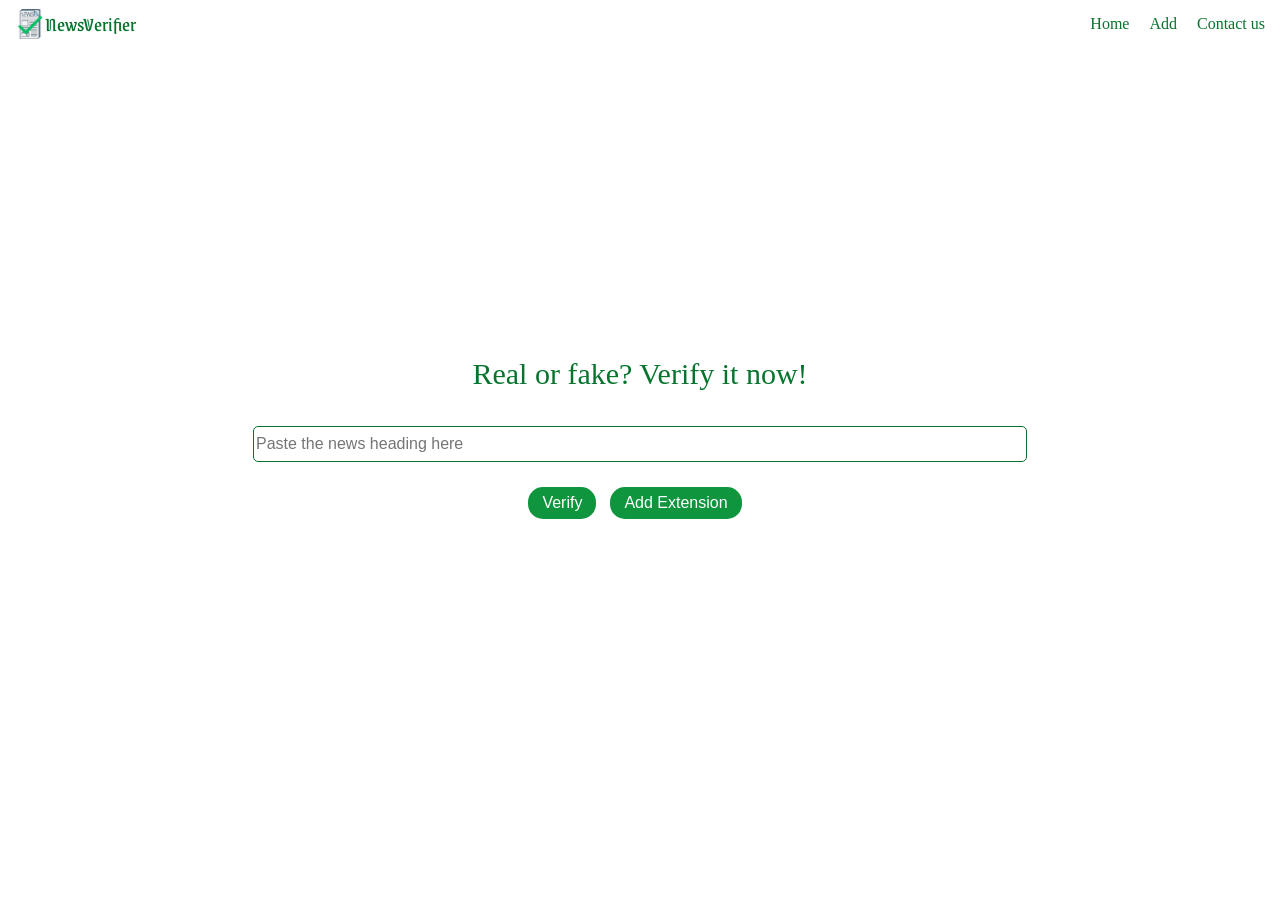
<file: index.html>
<!DOCTYPE html>
<html lang="en">
<head>
    <meta charset="UTF-8">
    <meta name="viewport" content="width=device-width, initial-scale=1.0">
    <title>Fake News Detector</title>
    <link rel="preconnect" href="https://fonts.googleapis.com">
    <link rel="preconnect" href="https://fonts.gstatic.com" crossorigin>
    <link href="https://fonts.googleapis.com/css2?family=Grenze+Gotisch:wght@100..900&display=swap" rel="stylesheet">
    <link rel="stylesheet" href="styles.css">
</head>
<body>
    <nav class="navigation">
        <div class="brand">
            <img src="images/news detect logo.png" alt="" width="30px" height="30px">
            <div class="brandtext">NewsVerifier</div>
        </div>
        <div class="navoptions">
            <div class="option"><a href="#hero">Home</a></div>
            <div class="option">Add</div>
            <div class="option"> <a href="">Contact us</a> </div>
        </div>
    </nav>
    <main>
        <section id="hero" class="hero">
            <div class="herotext">Real or fake? Verify it now!</div>
            <div><input type="" placeholder="Paste the news heading here"></div>
            <div>
                <button>Verify</button>
                <button>Add Extension</button>
            </div>
            <div class="result">
                <div class="value"></div>
                <div class="reason"> </div>
            </div>
        </section>
    </main>
</body>
</html>
</file>
<file: styles.css>
*{
    margin: 0;
}

/* nav */

.navigation{
    padding-top: 9px;
    display: flex;
    justify-content: space-between;
    align-items: center;
    position:fixed;
    width: 100%;
    color: #07742D;
}

.brand{
    display: flex;
    align-items: center;
    font-family: "Grenze Gotisch";
    font-size: 20px;
    padding-left: 15px;
}

.brandtext{
    height: fit-content;
}


.navoptions{
    padding-right: 15px;
    display: flex;
    gap: 20px;
    font-size: 16px;
    font-family: Verdana;
}

.option{
    cursor: pointer;
}

a{
    text-decoration: none;
    color: #07742D;
}

/* main */

main{
    font-family: Verdana;
}

.hero{
    height:100vh;
    display: flex;
    gap: 16px;
    flex-direction: column;
    align-items: center;
    justify-content: center;
}

.herotext{
    font-size: 30px;
    margin-bottom: 15px;
    color: #07742D;
}

.hero input{
    height: 32px;
    border-radius: 5px;
    border: 1px solid #07742D;
    width: 60vw;
    min-width: 407px;
    outline: none;
    font-size: 16px;
}

.hero button{
    padding: 7px 14px;
    border: none;
    border-radius: 15px;
    background-color: #0E953D;
    color: white;
    font-size: 16px;
    cursor: pointer;
    margin-right: 10px;
}

@media (max-width:480px) {
    .navoptions{
        gap: 8px;
        font-size: 14px;
    }
    .brand{
        font-size: 18px;
    }
    .brand img{
        height: 20px;
        width: 20px;
    }
    .herotext{
        font-size: 25px;
        margin: 0 15px;
    }
    .hero input{
        width: 80vw;
        min-width: 20px;
    }

}

@media (min-height:700px){
    .hero{
        gap: 25px;
    }
    .herotext{
        margin-bottom: 10px;
    }
}
</file>
